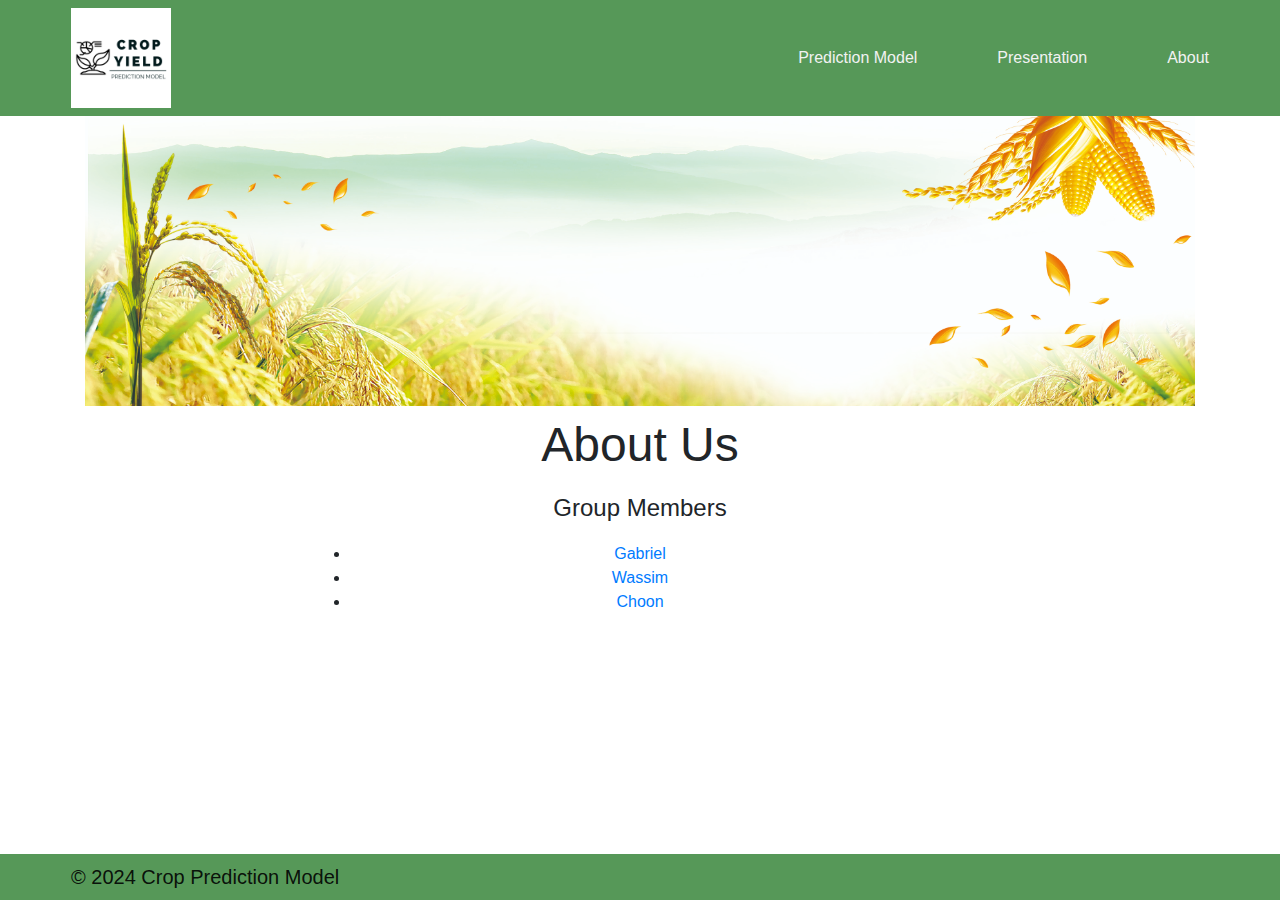
<file: Development/Web Development/html/about.html>
<!DOCTYPE html>
<html lang="en">
<head>
    <meta charset="UTF-8">
    <meta name="viewport" content="width=device-width, initial-scale=1.0">
    <title>About Page</title>
    <!-- Link to external CSS file -->
    <link rel="stylesheet" type="text/css" href="../css/about.css">
    <!-- Link Bootstrap CSS-->
    <link rel="stylesheet" href="https://stackpath.bootstrapcdn.com/bootstrap/4.5.2/css/bootstrap.min.css">
</head>
<body>

<!-- Navigation Bar -->
<nav class="navbar sticky-top navbar-light bg-success.bg-gradient">
    <div class="container-fluid">
        <a class="navbar-brand" href="#">
            <img src="../assets/cropyield.png" alt="logo" width="100" height="100">
        </a>
            <ul class="nav justify-content-center">
                <li class="nav-item">
                    <a class="nav-link" href="prediction.html">Prediction Model</a>
                </li>
                <li class="nav-item">
                    <a class="nav-link" href="presentation.html">Presentation</a>
                </li>
                <li class="nav-item">
                    <a class="nav-link" href="about.html">About</a>
                </li>
            </ul>
    </div>
</nav>

<div class ="container">
    <img src="../assets/crop banner.jpg" alt="Crop Banner">
</div>

<!-- Content specific to the about page -->
<div class="content">
    <h1>About Us</h1>
    <p></p>
    <p>Group Members
        <li><a href="https://github.com/gadriano11" target="_blank">Gabriel</a></li>
        <li><a href="https://github.com/wdeen" target="_blank">Wassim</a></li>
        <li><a href="https://github.com/sienchoon" target="_blank">Choon</a></li>
    </p> 

<!--Bottom Nav Bar-->
    <div class="container-bottom">
        <nav class="navbar fixed-bottom navbar-light bg-success.bg-gradientt">
            <div class="container-fluid bottom">
              <a class="navbar-brand" href="#">&copy; 2024 Crop Prediction Model</a>
            </div>
        </nav>
    </div>
    <!-- Link your JavaScript file -->
    <script src="../js/app.js" defer></script>
    <!-- Bootstrap script -->
    <script src="https://code.jquery.com/jquery-3.5.1.slim.min.js"></script>
    <script src="https://cdn.jsdelivr.net/npm/@popperjs/core@2.5.4/dist/umd/popper.min.js"></script>
    <script src="https://stackpath.bootstrapcdn.com/bootstrap/4.5.2/js/bootstrap.min.js"></script>
    <!-- D3.js via CDN -->
    <script src="https://d3js.org/d3.v7.min.js"></script>

    <!-- jQuery.js via CDN -->
    <script src="https://code.jquery.com/jquery-3.7.1.js"></script>
</body>
</html>
</file>
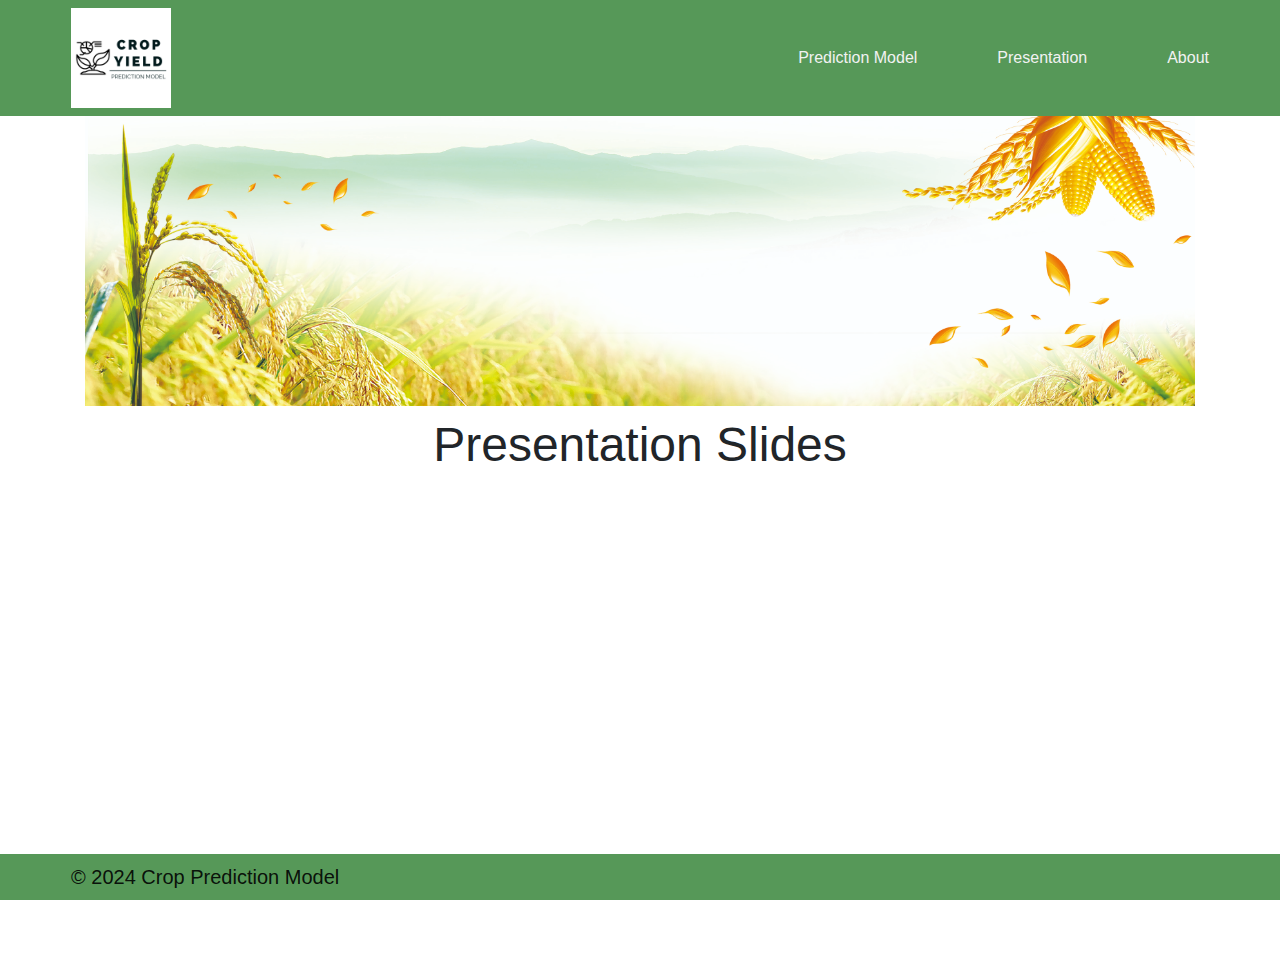
<file: Development/Web Development/html/presentation.html>
<!DOCTYPE html>
<html lang="en">
<head>
    <meta charset="UTF-8">
    <meta name="viewport" content="width=device-width, initial-scale=1.0">
    <title>Presentation</title>
    <!-- Link to external CSS file -->
    <link rel="stylesheet" type="text/css" href="../css/about.css">
    <link rel="stylesheet" type="text/css" href="../css/slides.css">
    <!-- Link Bootstrap CSS-->
    <link rel="stylesheet" href="https://stackpath.bootstrapcdn.com/bootstrap/4.5.2/css/bootstrap.min.css">
</head>
<body>

<!-- Navigation Bar -->
<nav class="navbar sticky-top navbar-light bg-success.bg-gradient">
    <div class="container-fluid">
        <a class="navbar-brand" href="#">
            <img src="../assets/cropyield.png" alt="logo" width="100" height="100">
        </a>
            <ul class="nav justify-content-center">
                <li class="nav-item">
                    <a class="nav-link" href="prediction.html">Prediction Model</a>
                </li>
                <li class="nav-item">
                    <a class="nav-link" href="presentation.html">Presentation</a>
                </li>
                <li class="nav-item">
                    <a class="nav-link" href="about.html">About</a>
                </li>
            </ul>
    </div>
</nav>


<div class ="container">
    <img src="../assets/crop banner.jpg" alt="Crop Banner">
</div>

<!-- Content specific to the about page -->
<div class="content">
    <h1>Presentation Slides</h1>
    <p></p>

<div class="iframe-container">
    <!-- Embed the presentation slide using the iframe -->
    <iframe src="https://onedrive.live.com/embed?resid=B7348DEF4A412079%216614&amp;authkey=!APZPl9N45p3cyeA&amp;em=2&amp;wdAr=1.7777777777777777" allowfullscreen width="476px" height="288px" frameborder="0">This is an embedded <a target="_blank" href="https://office.com">Microsoft Office</a> presentation, powered by <a target="_blank" href="https://office.com/webapps">Office</a>.</iframe>
</div>


<!--Bottom Nav Bar-->
    <div class="container-bottom">
        <nav class="navbar fixed-bottom navbar-light bg-success.bg-gradientt">
            <div class="container-fluid bottom">
              <a class="navbar-brand" href="#">&copy; 2024 Crop Prediction Model</a>
            </div>
        </nav>
    </div>
    <!-- Link your JavaScript file -->
    <script src="../js/app.js" defer></script>
    <!-- Bootstrap script -->
    <script src="https://code.jquery.com/jquery-3.5.1.slim.min.js"></script>
    <script src="https://cdn.jsdelivr.net/npm/@popperjs/core@2.5.4/dist/umd/popper.min.js"></script>
    <script src="https://stackpath.bootstrapcdn.com/bootstrap/4.5.2/js/bootstrap.min.js"></script>
    <!-- D3.js via CDN -->
    <script src="https://d3js.org/d3.v7.min.js"></script>

    <!-- jQuery.js via CDN -->
    <script src="https://code.jquery.com/jquery-3.7.1.js"></script>
</body>
</html>
</file>
<file: Development/Web Development/css/about.css>
body {
    position: relative;
    margin: 0;
    font-family: Arial, sans-serif;
}

.navbar {
    background-color: #569858;
    overflow: hidden;
    margin-bottom: 0px;
}

.navbar a {
    display: inline-block;
    color: #f2f2f2;
    text-align: center;
    padding: 0px 40px;
    text-decoration: none;
}

.navbar li:hover {
    background-color: #ddd;
    color: rgb(255, 255, 255);
}

/* Style for the bottom navigation bar */
.bottom-navbar {
    background-color: #569858;
    color: white;
    text-align: center;
    padding: 10px 0;
    position: fixed;
    bottom: 0;
    width: 100%;
    margin-top: 500px;
}

/* Style for image banner and content */
.container img {
    width: 100%;
    height: 100%;
    max-width: 100%;
    max-height: 100%; 
}

.content {
    text-align: center;
    margin: 0 auto;
    max-width:  600px;
    padding: 10px; /* Add padding around the content */
}

.content h1 {
    /* Optional: Additional styles for the heading */
    font-size: 48px;
}

.content p {
    /* Optional: Additional styles for paragraphs */
    font-size: 24px;
}

.content ul {
    font-size:  16px;
}
</file>
<file: Development/Web Development/css/slides.css>
/* Define styles for the iframe container */
.iframe-container {
    position: relative;
    width: 100%;
    padding-bottom: 80%; /* Aspect ratio (9:16) for widescreen presentations */
    height: 0;
    overflow: hidden;
}

/* Define styles for the iframe itself */
.iframe-container iframe {
    position: absolute;
    top: 0;
    left: 0;
    width: 100%;
    height: 100%;
    border: 0; /* Remove border around iframe */
}
</file>
